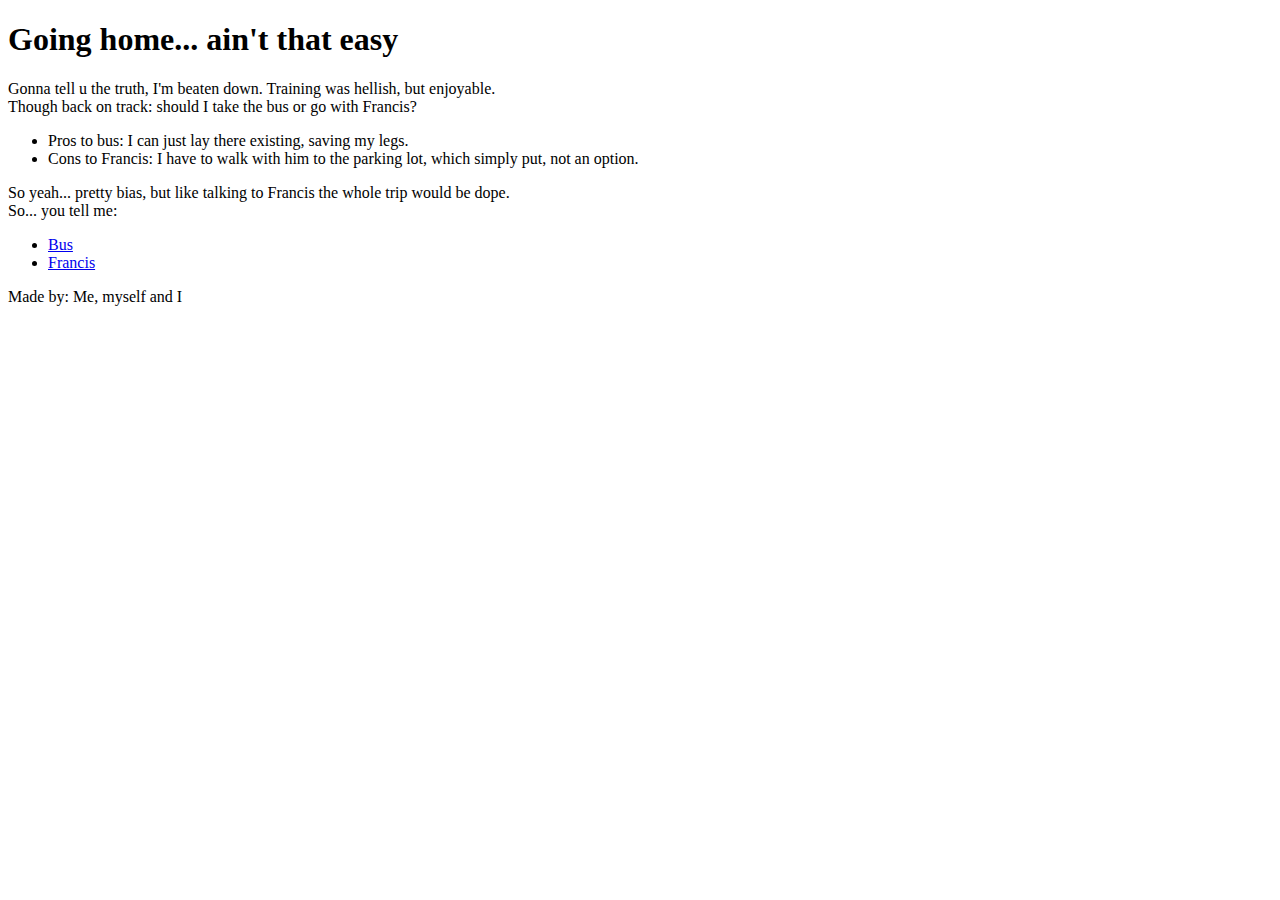
<file: index.html>
<!DOCTYPE html>
<html lang="en">
<head>
    <link rel="stylesheet" href="css/styles.css">
    <meta charset="UTF-8">
    <!-- The viewport para adaptacion en diferentes dispositivos. -->
    <meta name="viewport" content="width=device-width, initial-scale=1.0"> 
    <title>Going home... ain't that easy</title>
</head>
<body>
    <div class="container">
        <h1>Going home... ain't that easy</h1>
        <p>
            Gonna tell u the truth, I'm beaten down. Training was hellish, but enjoyable.<br>
            Though back on track: should I take the bus or go with Francis?<br>
        </p>
        <ul>    
            <li>Pros to bus: I can just lay there existing, saving my legs.</li>
            <li>Cons to Francis: I have to walk with him to the parking lot, which simply put, not an option.</li>
        </ul>
        <p>
            So yeah... pretty bias, but like talking to Francis the whole trip would be dope.<br>
            So... you tell me:<br>
        </p>
        <ul>    
            <li><a href="/paginas/Bus.html">Bus</a></li>
            <li><a href="/paginas/Francis.html">Francis</a></li>
        </ul>
    </div>
</body>
<footer>
    <p>Made by: Me, myself and I</p>
</footer>
</html>
</file>
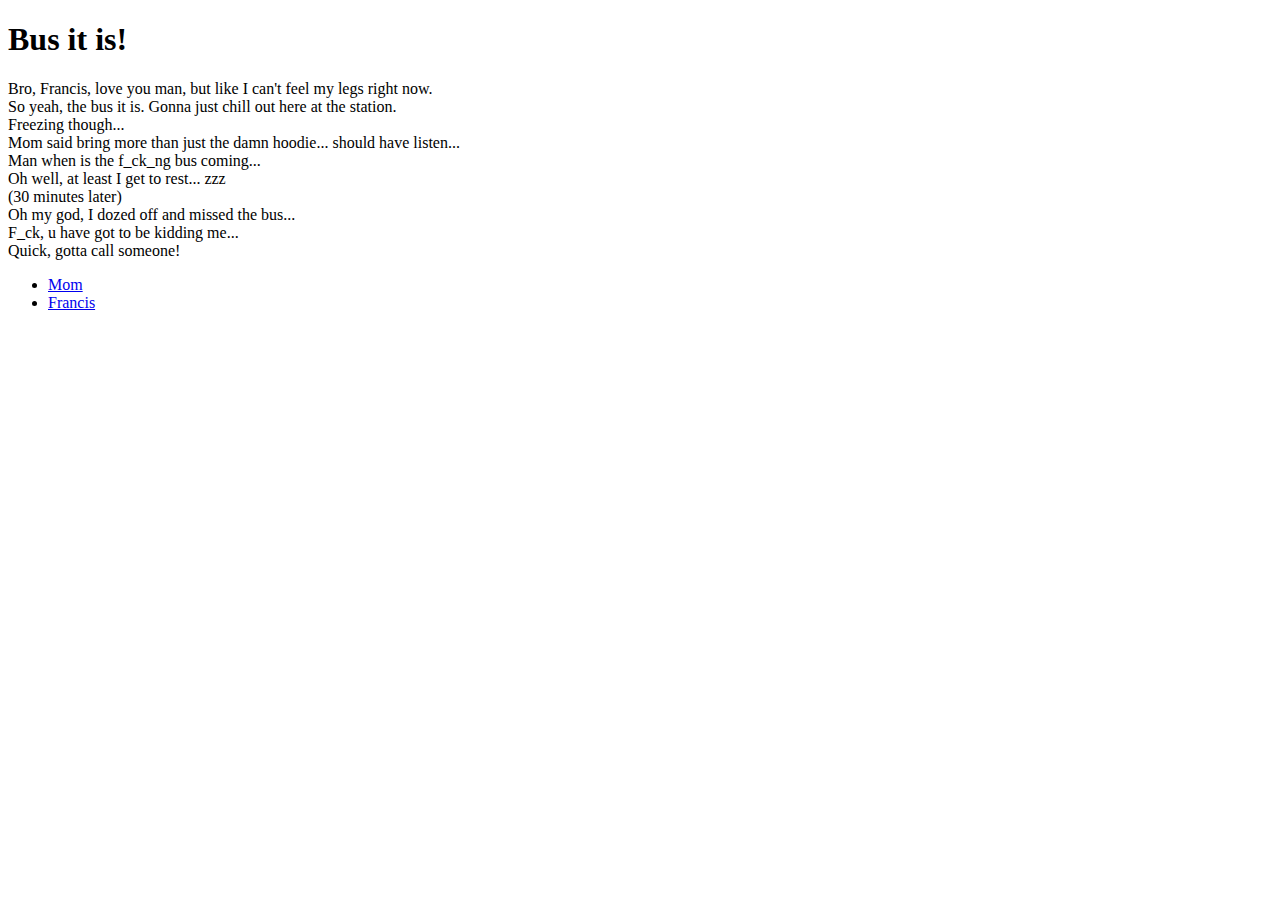
<file: Bus.html>
<!DOCTYPE html>
<html lang="en">
<head>
    <meta charset="UTF-8">
    <meta name="viewport" content="width=device-width, initial-scale=1.0">
    <title>Bus option</title>
</head>
<body>
    <h1>Bus it is!</h1>
    <p>Bro, Francis, love you man, but like I can't feel my legs right now.<br>
       So yeah, the bus it is. Gonna just chill out here at the station.<br>
       Freezing though... <br>
       Mom said bring more than just the damn hoodie... should have listen...<br>
       Man when is the f_ck_ng bus coming...<br>
       Oh well, at least I get to rest... zzz<br>
       (30 minutes later)<br>
       Oh my god, I dozed off and missed the bus...<br>
       F_ck, u have got to be kidding me...<br>
       Quick, gotta call someone!<br>
        <ul>    
            <li><a href="Bus.html">Mom</a></li>
            <li><a href="CallFrancis.html">Francis</a></li>
        </ul>
</body>
</html>
</file>
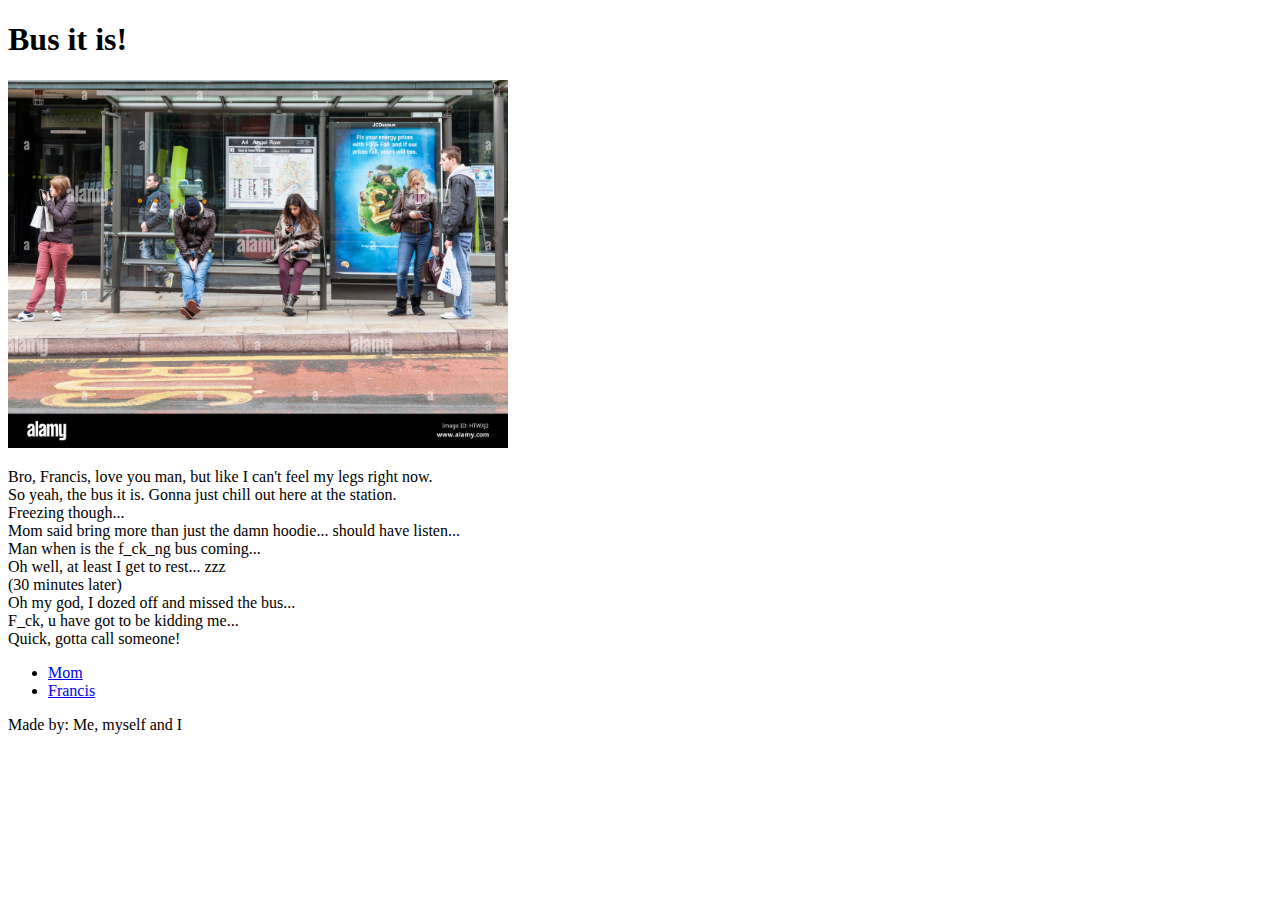
<file: paginas/Bus.html>
<!DOCTYPE html>
<html lang="en">
<head>
    <meta charset="UTF-8">
    <meta name="viewport" content="width=device-width, initial-scale=1.0">
    <title>Bus option</title>
</head>
<body>
    <h1>Bus it is!</h1>
    <img src="../assets/bus.jpg" alt="Bus" width="500px">
    <p>Bro, Francis, love you man, but like I can't feel my legs right now.<br>
       So yeah, the bus it is. Gonna just chill out here at the station.<br>
       Freezing though... <br>
       Mom said bring more than just the damn hoodie... should have listen...<br>
       Man when is the f_ck_ng bus coming...<br>
       Oh well, at least I get to rest... zzz<br>
       (30 minutes later)<br>
       Oh my god, I dozed off and missed the bus...<br>
       F_ck, u have got to be kidding me...<br>
       Quick, gotta call someone!<br>
    </p>
        <ul>    
            <li><a href="CallMom.html">Mom</a></li>
            <li><a href="CallFrancis.html">Francis</a></li>
        </ul>
</body>
<footer>
    <p>Made by: Me, myself and I</p>
</footer>
</html>
</file>
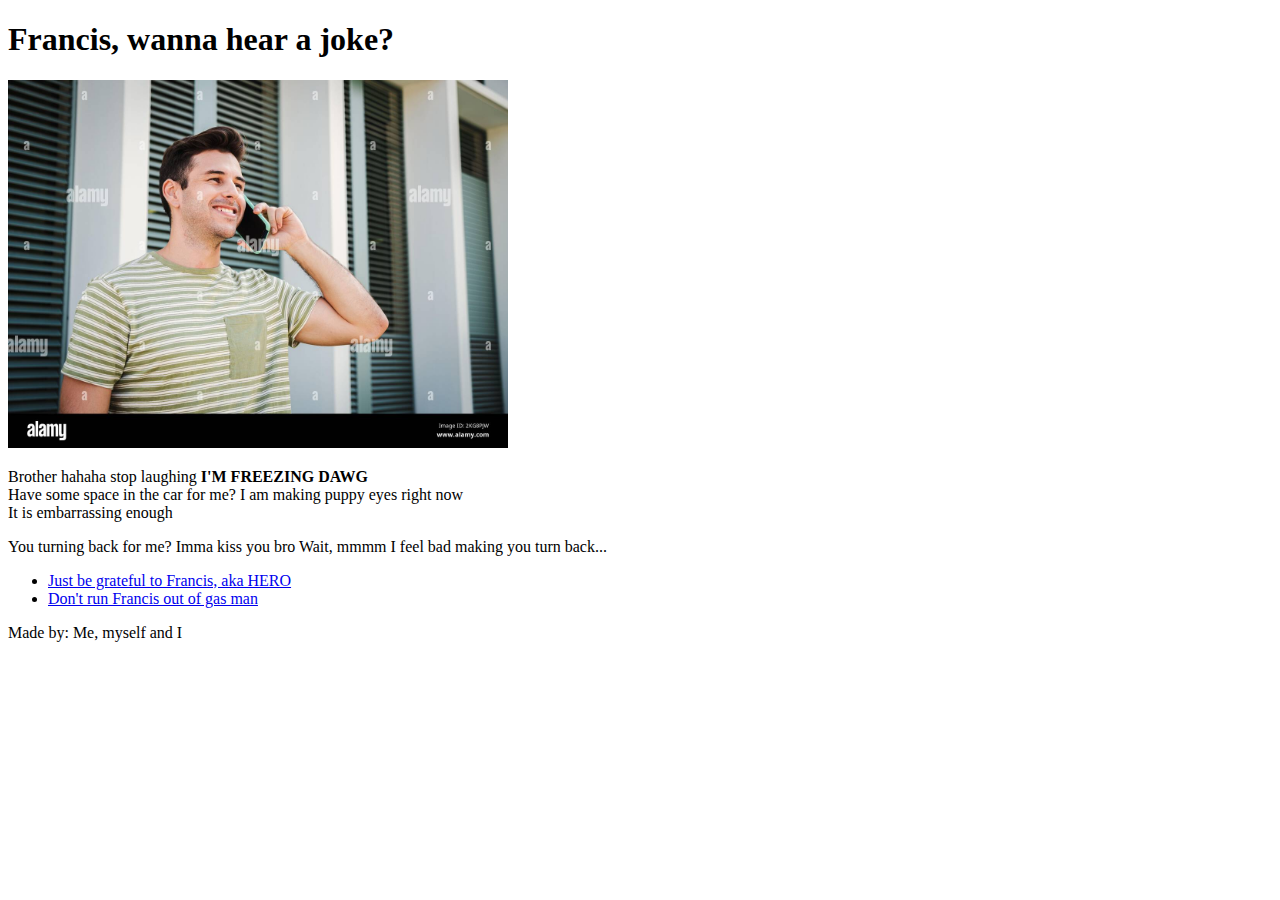
<file: paginas/CallFrancis.html>
<!DOCTYPE html>
<html lang="en">
<head>
    <meta charset="UTF-8">
    <meta name="viewport" content="width=device-width, initial-scale=1.0">
    <title>Call Francis option</title>
</head>
<body>
    <h1>Francis, wanna hear a joke?</h1>
    <img src="../assets/francis.jpg" alt="Francis" width="500px">
    <p>
        Brother hahaha stop laughing <b>I'M FREEZING DAWG</b><br>
        Have some space in the car for me? I am making puppy eyes right now<br>
        It is embarrassing enough
    </p>
    <p>
        You turning back for me? Imma kiss you bro
        Wait, mmmm I feel bad making you turn back...
    </p>
    <ul>    
        <li><a href="Francis.html">Just be grateful to Francis, aka HERO</a></li>
        <li><a href="CallMom.html">Don't run Francis out of gas man</a></li>
    </ul>
</body>
<footer>
    <p>Made by: Me, myself and I</p>
</footer>
</html>
</file>
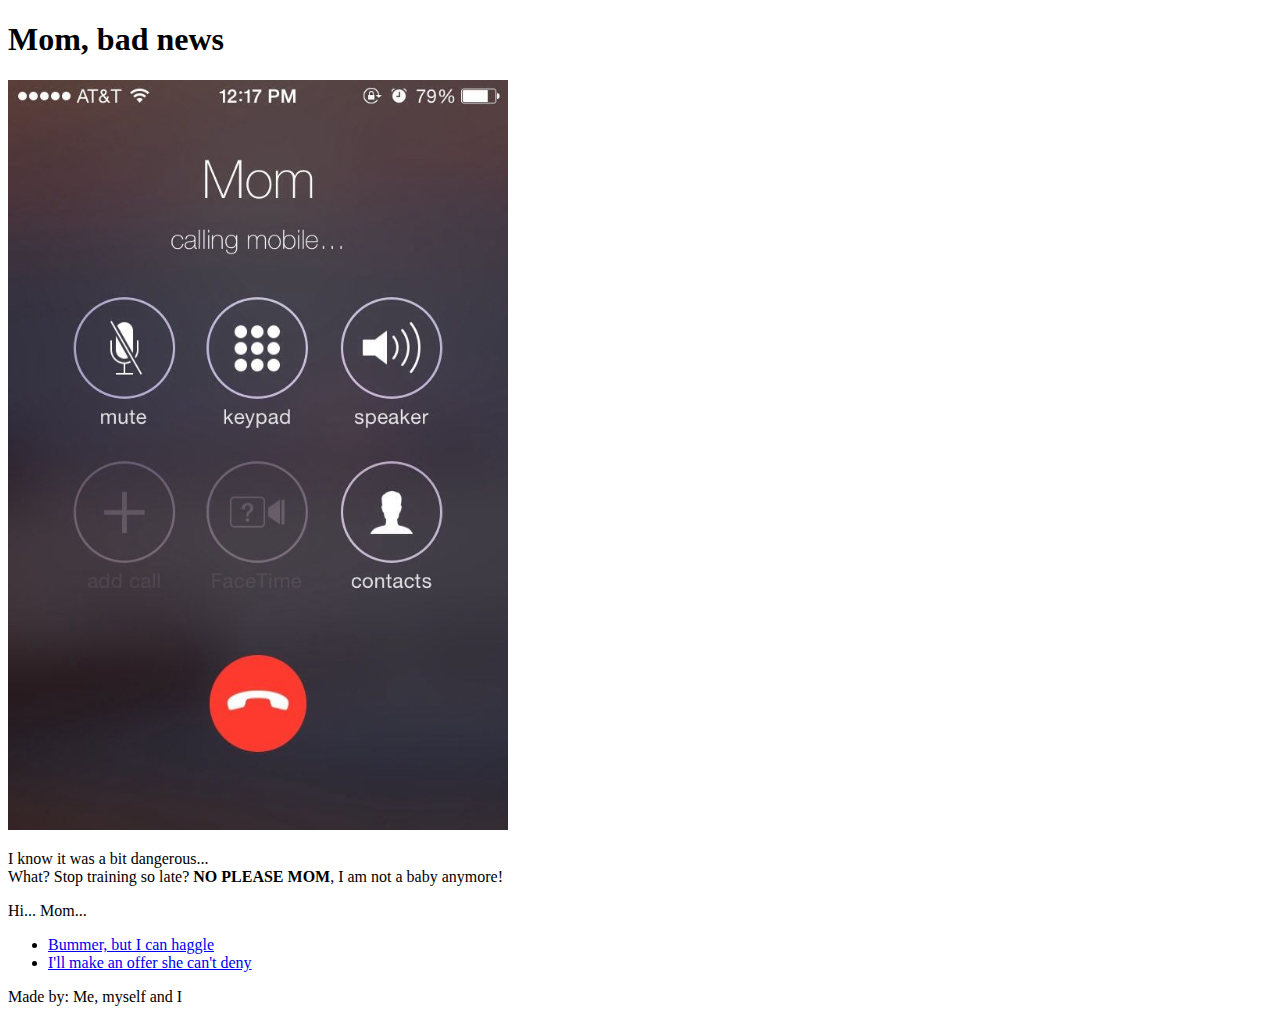
<file: paginas/CallMom.html>
<!DOCTYPE html>
<html lang="en">
<head>
    <meta charset="UTF-8">
    <meta name="viewport" content="width=device-width, initial-scale=1.0">
    <title>Call Mom option</title>
</head>
<body>
    <h1>Mom, bad news</h1>
    <img src="../assets/callmom.jpg" alt="Call Mom" width="500px">
    <p>
        I know it was a bit dangerous...<br>
        What? Stop training so late? <b>NO PLEASE MOM</b>, I am not a baby anymore!<br>
    </p>
    <p>
        Hi... Mom...
    </p>
    <ul>    
        <li><a href="MomsArriveB.html">Bummer, but I can haggle</a></li>
        <li><a href="MomsArriveB.html">I'll make an offer she can't deny</a></li>
    </ul>
</body>
<footer>
    <p>Made by: Me, myself and I</p>
</footer>
</html>
</file>
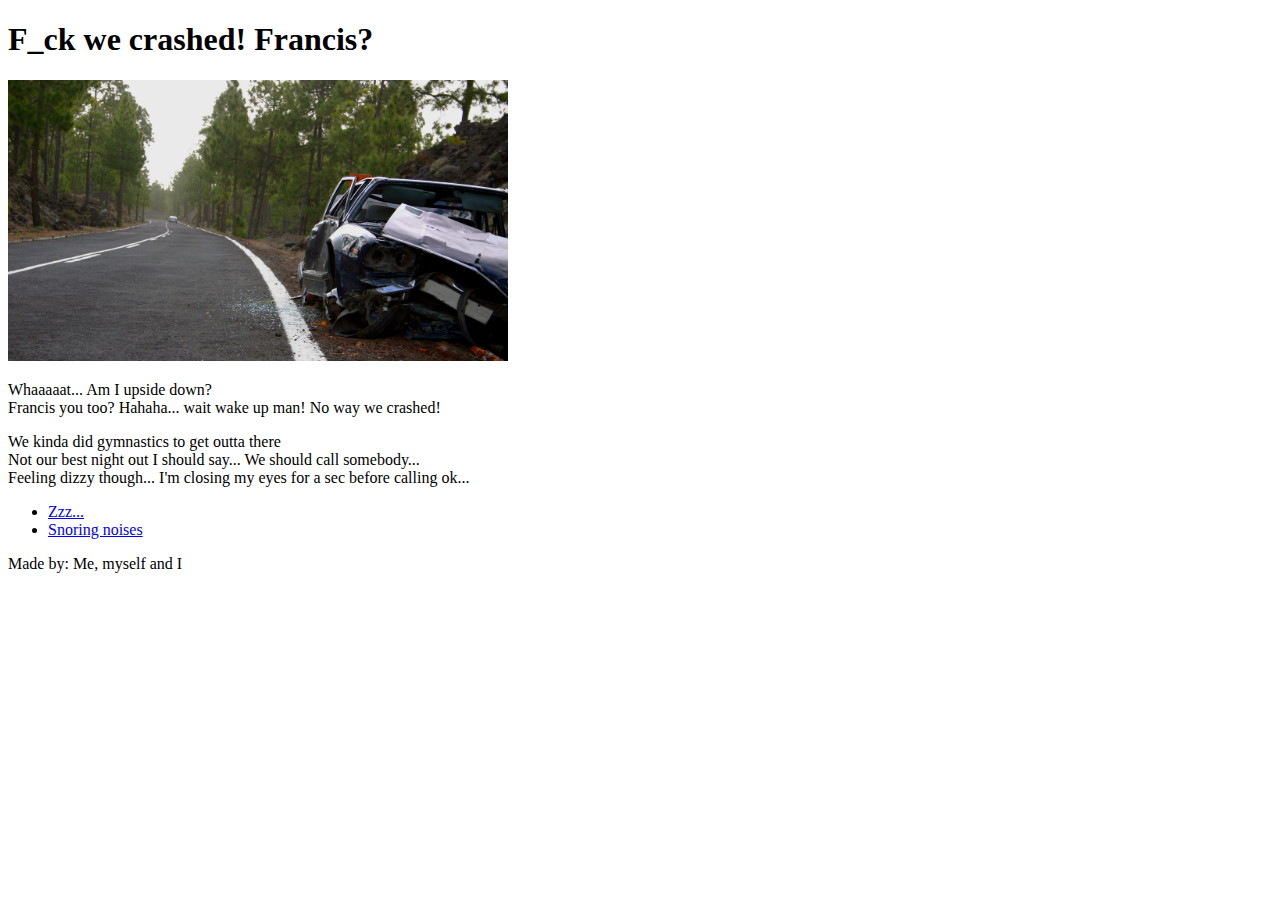
<file: paginas/CrashSite.html>
<!DOCTYPE html>
<html lang="en">
<head>
    <meta charset="UTF-8">
    <meta name="viewport" content="width=device-width, initial-scale=1.0">
    <title>Crash option</title>
</head>
<body>
    <h1>F_ck we crashed! Francis?</h1>
    <img src="../assets/crashsite.jpg" alt="Crash Site" width="500px">
    <p>
        Whaaaaat... Am I upside down?<br>
        Francis you too? Hahaha... wait wake up man! No way we crashed!
    </p>
    <p>
        We kinda did gymnastics to get outta there<br>
        Not our best night out I should say... We should call somebody...<br>
        Feeling dizzy though... I'm closing my eyes for a sec before calling ok...<br>
    </p>
    <ul>    
        <li><a href="Hospital.html">Zzz...</a></li>
        <li><a href="Hospital.html">Snoring noises</a></li>
    </ul>
</body>
<footer>
    <p>Made by: Me, myself and I</p>
</footer>
</html>
</file>
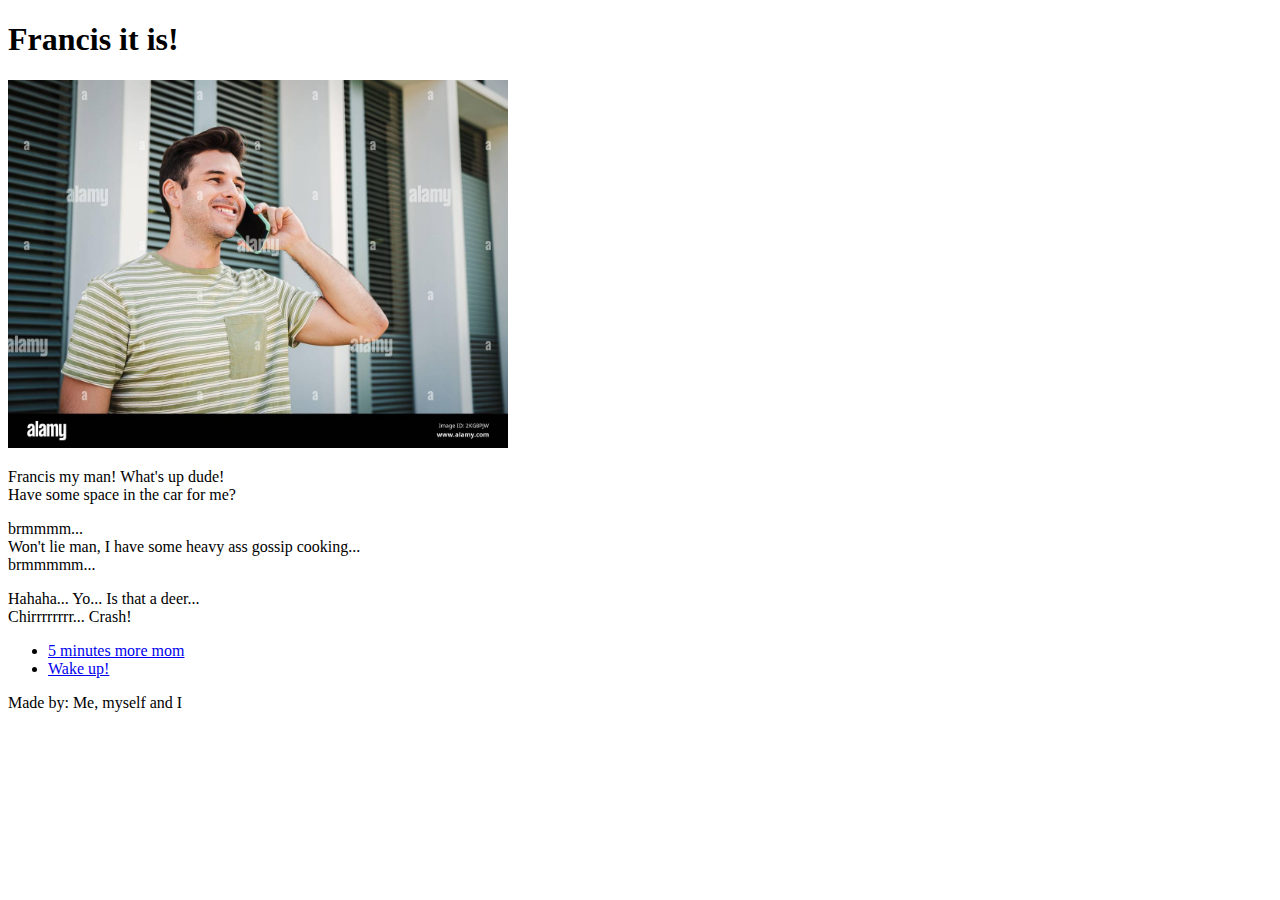
<file: paginas/Francis.html>
<!DOCTYPE html>
<html lang="en">
<head>
    <meta charset="UTF-8">
    <meta name="viewport" content="width=device-width, initial-scale=1.0">
    <title>Francis option</title>
</head>
<body>
    <h1>Francis it is!</h1>
    <img src="../assets/francis.jpg" alt="Francis" width="500px">
    <p>
        Francis my man! What's up dude!<br>
        Have some space in the car for me?
    </p>
    <p>
        brmmmm...<br>
        Won't lie man, I have some heavy ass gossip cooking...<br>
        brmmmmm...
    </p>
    <p>
        Hahaha... Yo... Is that a deer...<br>
        Chirrrrrrrr... Crash!<br>
    </p>
    <ul>    
        <li><a href="Hospital.html">5 minutes more mom</a></li>
        <li><a href="CrashSite.html">Wake up!</a></li>
    </ul>
</body>
<footer>
    <p>Made by: Me, myself and I</p>
</footer>
</html>
</file>
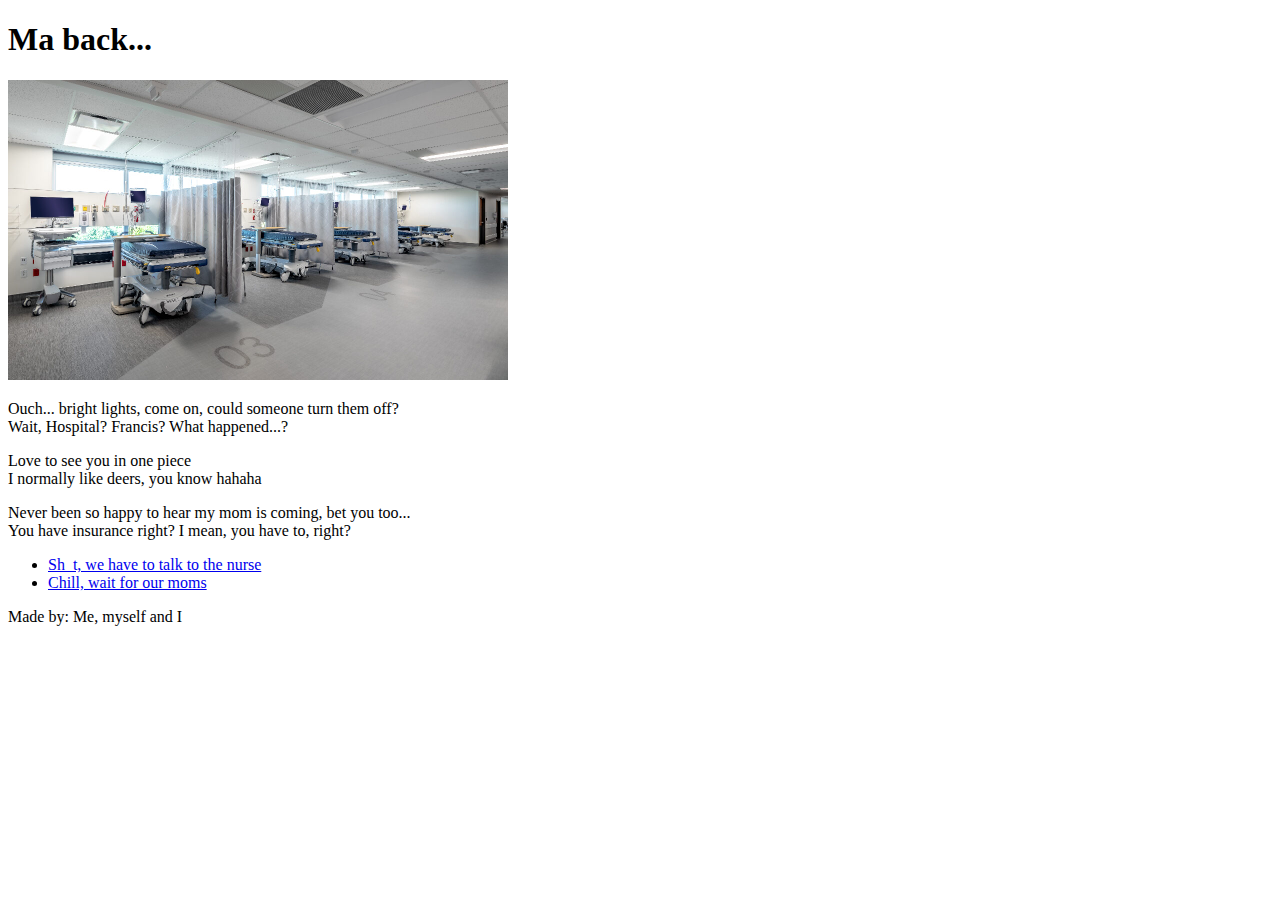
<file: paginas/Hospital.html>
<!DOCTYPE html>
<html lang="en">
<head>
    <meta charset="UTF-8">
    <meta name="viewport" content="width=device-width, initial-scale=1.0">
    <title>Hospital option</title>
</head>
<body>
    <h1>Ma back...</h1>
    <img src="../assets/hospital.jpg" alt="Hospital" width="500px">
    <p>
        Ouch... bright lights, come on, could someone turn them off?<br>
        Wait, Hospital? Francis? What happened...?
    </p>
    <p>
        Love to see you in one piece<br>
        I normally like deers, you know hahaha<br>
    </p>
    <p>
        Never been so happy to hear my mom is coming, bet you too...<br>
        You have insurance right? I mean, you have to, right?<br>
    </p>
    <ul>    
        <li><a href="Nurse.html">Sh_t, we have to talk to the nurse</a></li>
        <li><a href="MomsArriveG.html">Chill, wait for our moms</a></li>
    </ul>
</body>
<footer>
    <p>Made by: Me, myself and I</p>
</footer>
</html>
</file>
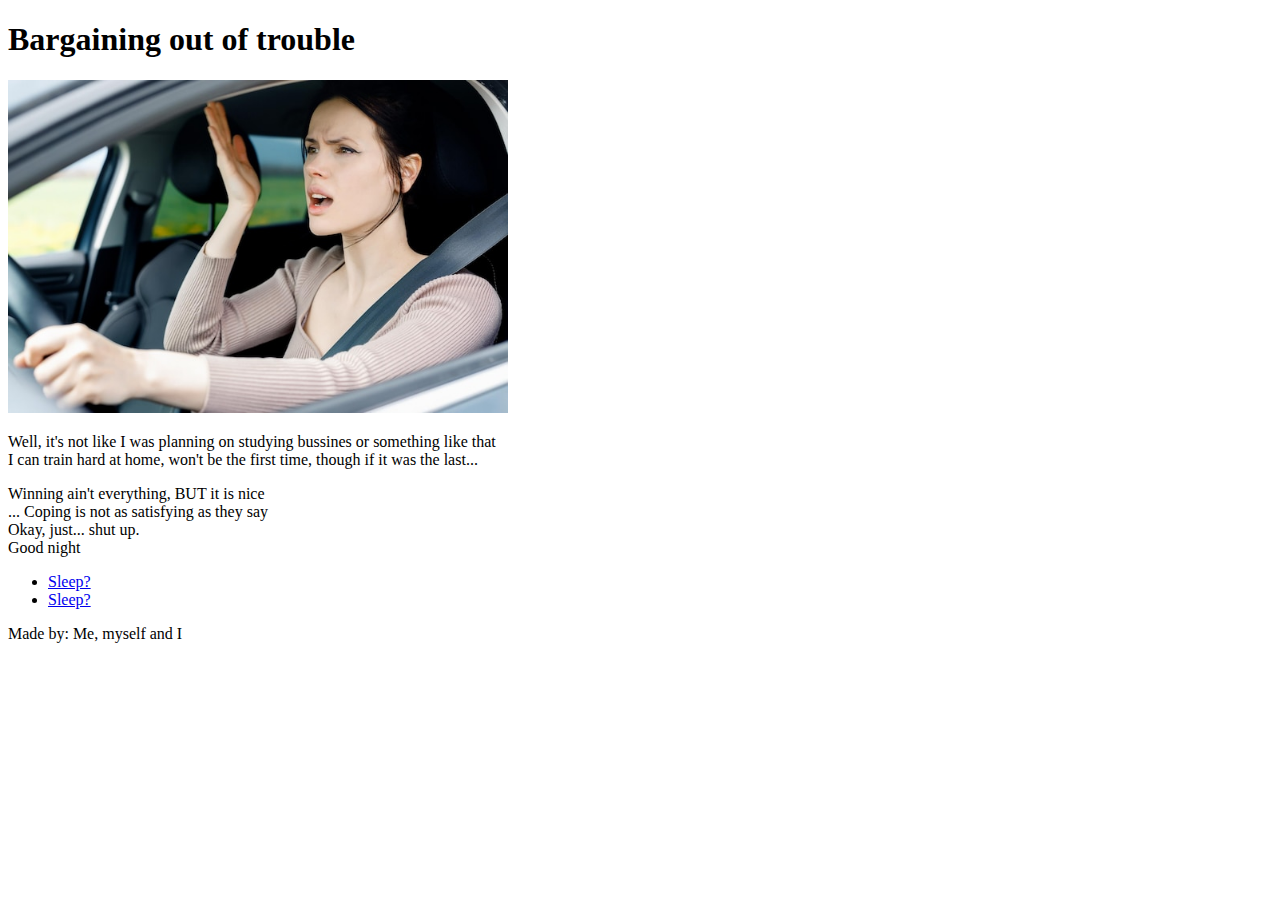
<file: paginas/MomsArriveB.html>
<!DOCTYPE html>
<html lang="en">
<head>
    <meta charset="UTF-8">
    <meta name="viewport" content="width=device-width, initial-scale=1.0">
    <title>Bad Ending</title>
</head>
<body>
    <h1>Bargaining out of trouble</h1>
    <img src="../assets/mommad.jpg" alt="Mom arrives" width="500px">
    <p>
        Well, it's not like I was planning on studying bussines or something like that<br>
        I can train hard at home, won't be the first time, though if it was the last...
    </p>
    <p>
        Winning ain't everything, BUT it is nice<br>
        ... Coping is not as satisfying as they say<br>
        Okay, just... shut up.<br>
        Good night
    </p>
    <ul>    
        <li><a href="../index.html">Sleep?</a></li>
        <li><a href="../index.html">Sleep?</a></li>
    </ul>
</body>
<footer>
    <p>Made by: Me, myself and I</p>
</footer>
</html>
</file>
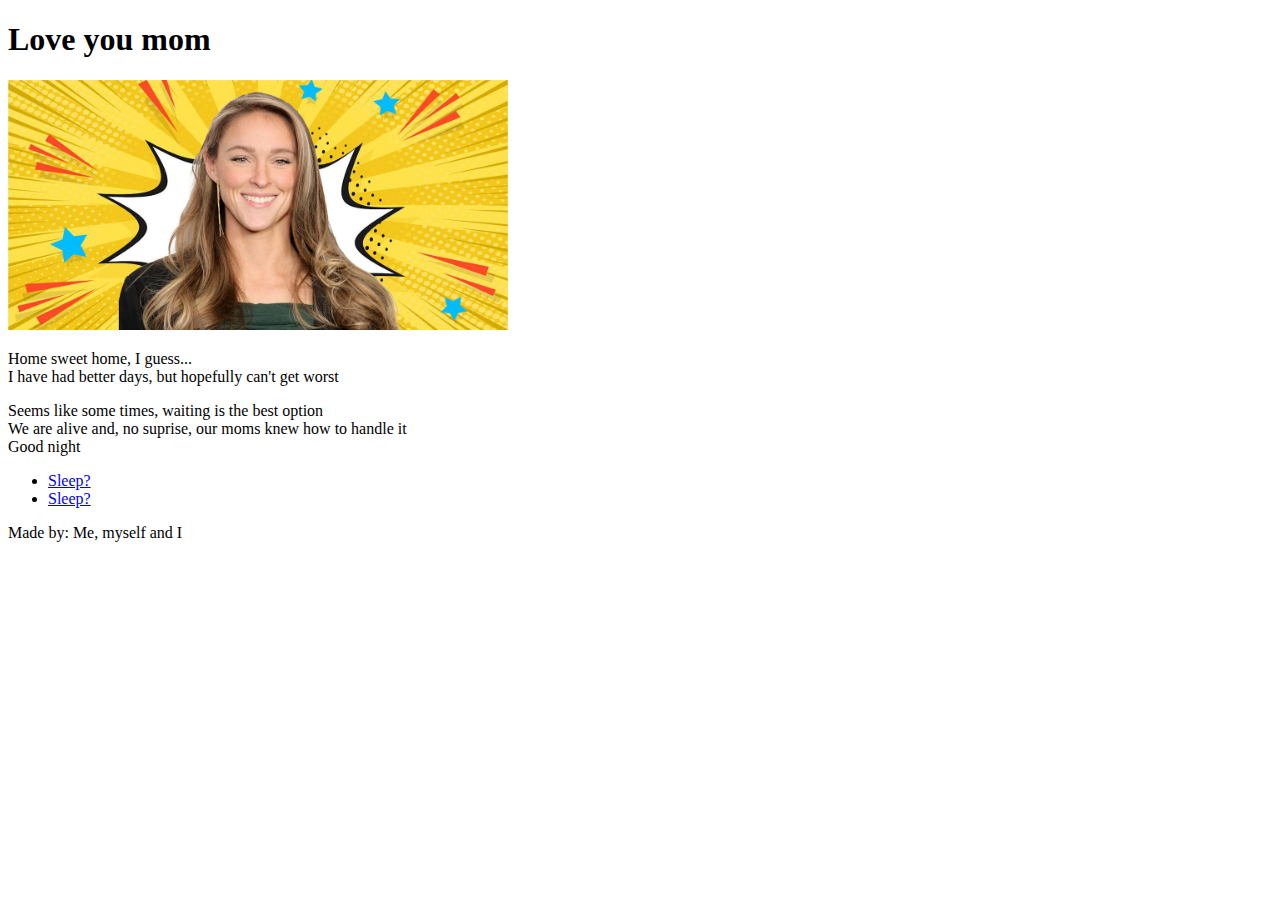
<file: paginas/MomsArriveG.html>
<!DOCTYPE html>
<html lang="en">
<head>
    <meta charset="UTF-8">
    <meta name="viewport" content="width=device-width, initial-scale=1.0">
    <title>Good Ending</title>
</head>
<body>
    <h1>Love you mom</h1>
    <img src="../assets/heromom.jpg" alt="Mom arrives" width="500px">
    <p>
        Home sweet home, I guess...<br>
        I have had better days, but hopefully can't get worst
    </p>
    <p>
        Seems like some times, waiting is the best option<br>
        We are alive and, no suprise, our moms knew how to handle it<br>
        Good night
    </p>
    <ul>    
        <li><a href="../index.html">Sleep?</a></li>
        <li><a href="../index.html">Sleep?</a></li>
    </ul>
</body>
<footer>
    <p>Made by: Me, myself and I</p>
</footer>
</html>
</file>
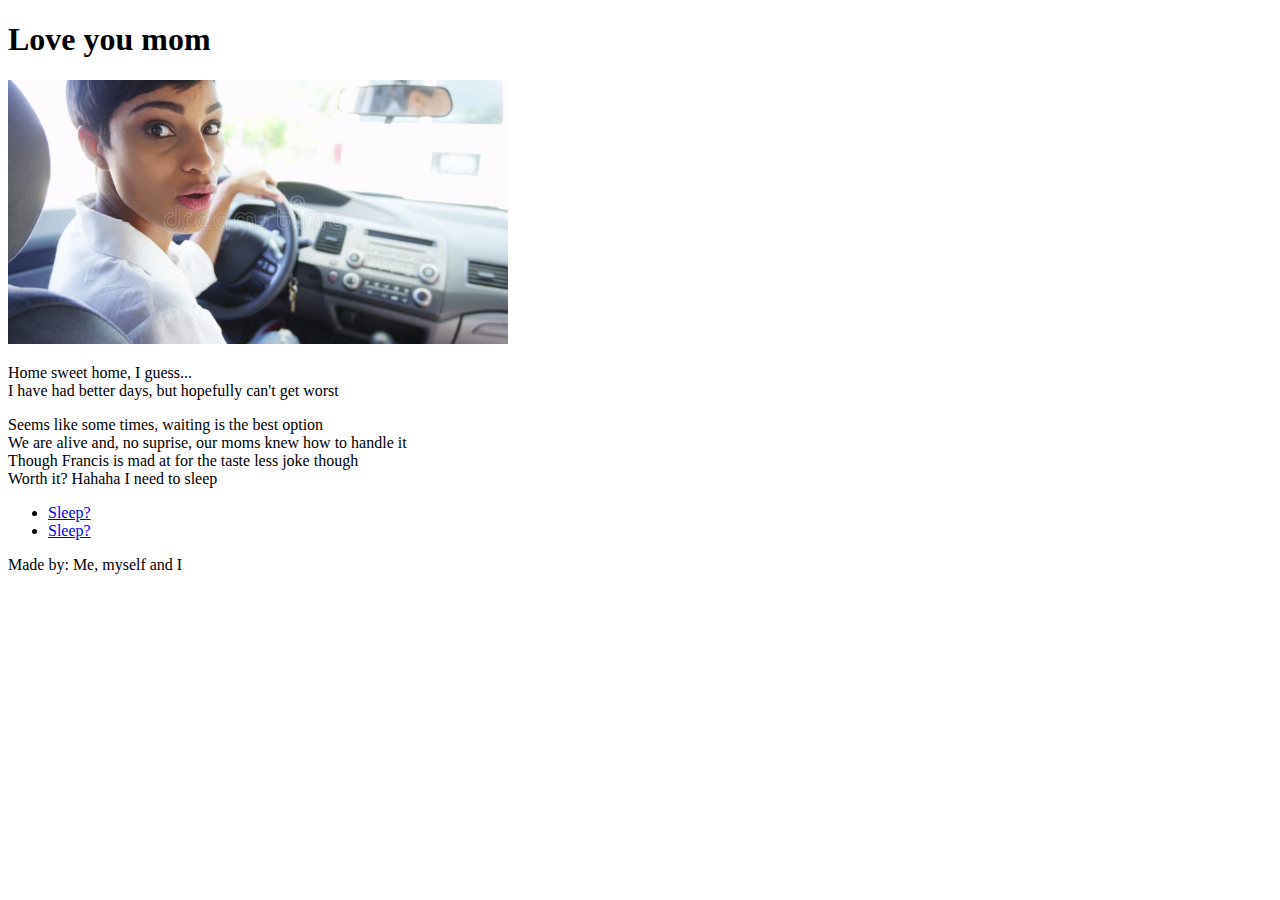
<file: paginas/MomsArriveN.html>
<!DOCTYPE html>
<html lang="en">
<head>
    <meta charset="UTF-8">
    <meta name="viewport" content="width=device-width, initial-scale=1.0">
    <title>Nice? Ending</title>
</head>
<body>
    <h1>Love you mom</h1>
    <img src="../assets/mom.jpg" alt="Mom arrives" width="500px">
    <p>
        Home sweet home, I guess...<br>
        I have had better days, but hopefully can't get worst
    </p>
    <p>
        Seems like some times, waiting is the best option<br>
        We are alive and, no suprise, our moms knew how to handle it<br>
        Though Francis is mad at for the taste less joke though<br>
        Worth it? Hahaha I need to sleep
    </p>
    <ul>    
        <li><a href="../index.html">Sleep?</a></li>
        <li><a href="../index.html">Sleep?</a></li>
    </ul>
</body>
<footer>
    <p>Made by: Me, myself and I</p>
</footer>
</html>
</file>
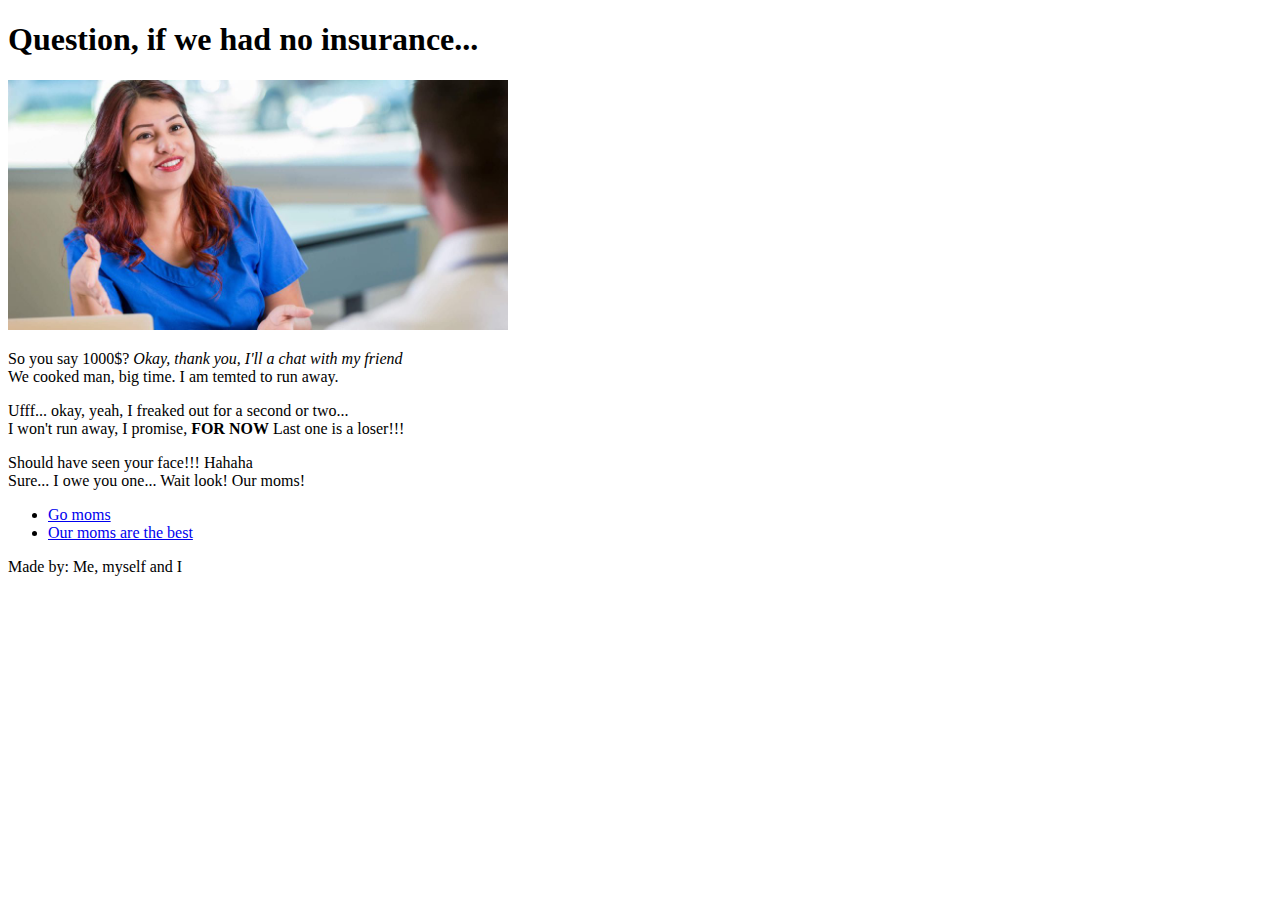
<file: paginas/Nurse.html>
<!DOCTYPE html>
<html lang="en">
<head>
    <meta charset="UTF-8">
    <meta name="viewport" content="width=device-width, initial-scale=1.0">
    <title>Nurse option</title>
</head>
<body>
    <h1>Question, if we had no insurance...</h1>
    <img src="../assets/nurse.jpg" alt="Insurance" width="500px">
    <p>
        So you say 1000$? <i>Okay, thank you, I'll a chat with my friend</i><br>
        We cooked man, big time. I am temted to run away.
    </p>
    <p>
        Ufff... okay, yeah, I freaked out for a second or two...<br>
        I won't run away, I promise, <b>FOR NOW</b> Last one is a loser!!!
    </p>
    <p>
        Should have seen your face!!! Hahaha<br>
        Sure... I owe you one... Wait look! Our moms!
    </p>
    <ul>    
        <li><a href="MomsArriveN.html">Go moms</a></li>
        <li><a href="MomsArriveN.html">Our moms are the best</a></li>
    </ul>
</body>
<footer>
    <p>Made by: Me, myself and I</p>
</footer>
</html>
</file>
<file: css/styles.css>
/* CSS HEX */
--apricot-cream: #f4ca7bff;
--dim-grey: #746d75ff;
--baltic-blue: #155c7aff;
--brown-bark: #684127ff;
--pitch-black: #0e0707ff;
</file>
